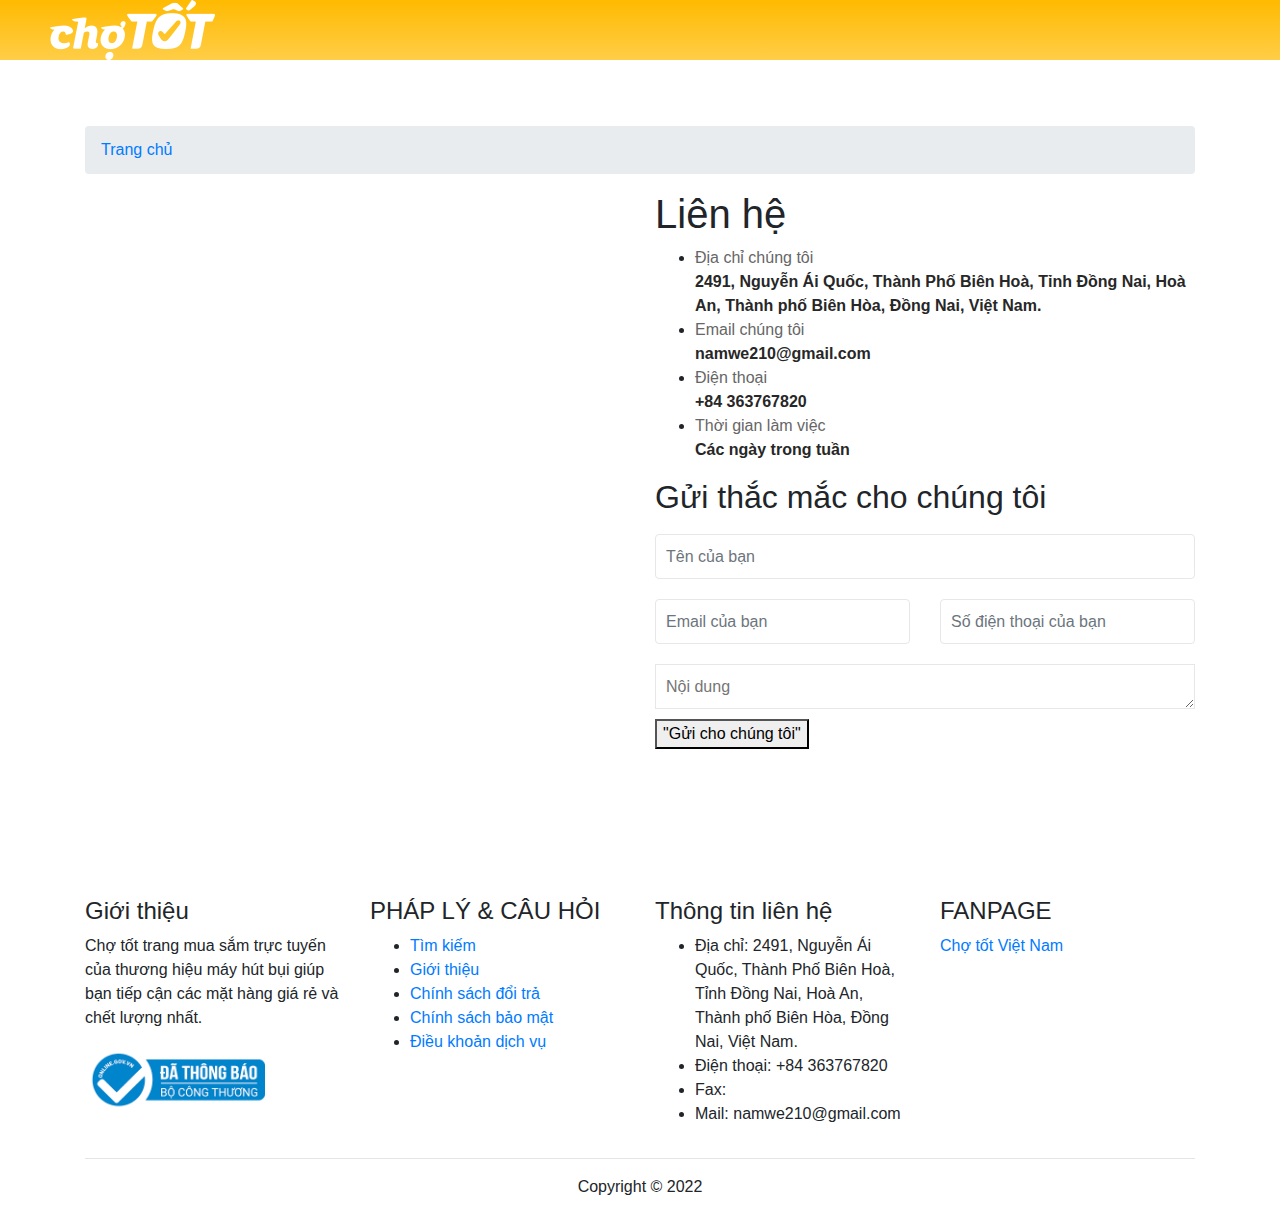
<file: GiaoDienNguoiDung/contact.html>
<!DOCTYPE html>
<html lang="en">
<head>
  <meta charset="UTF-8">
  <meta http-equiv="X-UA-Compatible" content="IE=edge">
  <meta name="viewport" content="width=device-width, initial-scale=1.0">
  <meta charset="utf-8">
  <meta name="viewport" content="width=device-width, initial-scale=1">

  <link rel="stylesheet" href="../GiaoDienNguoiDung/assets/css/bootstrap.min.css">
  <link rel="stylesheet" type="text/css" href="../GiaoDienNguoiDung/assets/css/contact.css">

  


  <title>Liên hệ</title>
</head>
<body>
  <div class="app">
    <header class="header">
          <div class="header-with-search">
              <div class="header__logo">
                  <img class="header__logo-img" src="../GiaoDienNguoiDung/assets/img/logo1.webp" alt="">
              </div>
          </div>
  </header>
  </div>
 <!--Navbar-->
<div>
  
 <div class="nav">
  <nav class="navbar navbar-expand-lg navbar-light bg-white sticky-top">
    <div class="container">
      <div class="icon-ol">
        <a style="color: #272727" href="">
          <i class="fas fa-user-alt"></i>
        </a>
        <a href="#" class="" uk-toggle="target: #offcanvas-flip">
          <i class="fas fa-search" style="color: black"></i>
        </a>
       
        <a style="color: #272727" href="#" uk-toggle="target: #offcanvas-flip2">
          <i class="fas fa-shopping-cart"></i>
        </a>
        <button class="navbar-toggler" type="button" uk-toggle="target: #offcanvas-flip1" data-target="#navbarNav"
          aria-controls="navbarNav" aria-expanded="false" aria-label="Toggle navigation">
          <span class="navbar-toggler-icon"></span>
        </button>
      </div>
    </div>
    </div>
</div>

  </nav>
  <!--Banner-->
  <div>
 
  </div>
  <div class="breadcrumb-shop">
    <div class="container">
      <div class="row">
        <div class="col-lg-12 col-md-12 col-sm-12 col-xs-12 pd5">
          <ol class="breadcrumb breadcrumb-arrows">
            <li>
              <a href="../GiaoDienNguoiDung/index.html">
                <span>Trang chủ</span>
              </a>
            </li>
          </ol>
        </div>
      </div>
    </div>
  </div>
  <section>

    <div class="container">

      <div class="row">
        <div class="col-md-6 col-sm-12 col-xs-12 box-heading-contact">
          <div class="box-map">
            <iframe
              src="https://www.google.com/maps/embed?pb=!1m18!1m12!1m3!1d979.3430520329927!2d106.80404482919359!3d10.935230999513381!2m3!1f0!2f0!3f0!3m2!1i1024!2i768!4f13.1!3m3!1m2!1s0x0%3A0x55ff8a747fb31084!2zMTDCsDU2JzA2LjgiTiAxMDbCsDQ4JzE2LjUiRQ!5e0!3m2!1svi!2s!4v1650207284903!5m2!1svi!2s" width="100%" height="700" frameborder="0" style="border:0" allowfullscreen=""></iframe>
   
          </div>
        </div>
        <div class="col-md-6 col-sm-12 col-xs-12  wrapbox-content-page-contact">
          <div class="header-page-contact clearfix">
            <h1>Liên hệ</h1>
          </div>
          <div class="box-info-contact">
            <ul class="list-info">
              <li>
                <p>Địa chỉ chúng tôi</p>
                <p><strong>2491, Nguyễn Ái Quốc, Thành Phố Biên Hoà, Tỉnh Đồng Nai, Hoà An, Thành phố Biên Hòa, Đồng Nai, Việt Nam.</strong></p>
              </li>
              <li>
                <p>Email chúng tôi</p>
                <p><strong>namwe210@gmail.com</strong></p>
              </li>
              <li>
                <p>Điện thoại</p>
                <p><strong>+84 363767820</strong></p>
              </li>
              <li>
                <p>Thời gian làm việc</p>
                <p><strong>Các ngày trong tuần</strong></p>
              </li>
            </ul>
          </div>

          <div class="box-send-contact">
            <h2>Gửi thắc mắc cho chúng tôi</h2>
            <div id="col-left contactFormWrapper menuList-links">
              <form accept-charset="UTF-8" action="/contact" class="contact-form" method="post">
                <div class="contact-form">
                  <div class="row">
                    <div class="col-sm-12 col-xs-12">
                      <div class="input-group">
                        <input required="" type="text" class="form-control"
                          placeholder="Tên của bạn">
                      </div>
                    </div>
                    <div class="col-sm-6 col-xs-12">  
                      <div class="input-group">
                        <input required="" type="text" class="form-control"
                          placeholder="Email của bạn">
                      </div>
                    </div>
                    <div class="col-sm-6 col-xs-12">
                      <div class="input-group">
                        <input  required="" type="text" class="form-control"
                          placeholder="Số điện thoại của bạn">
                      </div>
                    </div>
                    <div class="col-sm-12 col-xs-12">
                      <div class="input-group">
                        <textarea placeholder="Nội dung"></textarea>
                      </div>
                    </div>
                    <div class="col-sm-12">
                      <button class="button dark">
                        
                          "Gửi cho chúng tôi"</button>
                    </div>
                  </div>
                </div>
              </form>
            </div>
          </div>
        </div>
      </div>


    </div>


    <!-- footer -->
  
  <footer class="main-footer">
    <div class="container">
      <div class="">
        <div class="row">
          <div class="col-xs-12 col-sm-6 col-md-3">
            <div class="footer-col footer-block">
              <h4 class="footer-title">
                Giới thiệu
              </h4>
              <div class="footer-content">
                <p>Chợ tốt trang mua sắm trực tuyến của thương hiệu máy hút bụi giúp bạn tiếp
                  cận các mặt hàng giá rẻ và chết lượng nhất.</p>
                <div class="logo-footer">
                  <img src="../GiaoDienNguoiDung/assets/img/logo-bct.png" width="180px" alt="Bộ Công Thương">
                </div>
                
              </div>
            </div>
          </div>
          <div class="col-xs-12 col-sm-6 col-md-3">
            <div class="footer-col footer-link">
              <h4 class="footer-title">
                PHÁP LÝ &amp; CÂU HỎI
              </h4>
              <div class="footer-content toggle-footer">
                <ul>
                  <li class="item">
                    <a href="#" title="Tìm kiếm">Tìm kiếm</a>
                  </li>
                  <li class="item">
                    <a href="#" title="Giới thiệu">Giới thiệu</a>
                  </li>
                  <li class="item">
                    <a href="#" title="Chính sách đổi trả">Chính sách đổi trả</a>
                  </li>
                  <li class="item">
                    <a href="#" title="Chính sách bảo mật">Chính sách bảo mật</a>
                  </li>
                  <li class="item">
                    <a href="#" title="Điều khoản dịch vụ">Điều khoản dịch vụ</a>
                  </li>
                </ul>
              </div>
            </div>
          </div>
          <div class="col-xs-12 col-sm-6 col-md-3">
            <div class="footer-col footer-block">
              <h4 class="footer-title">
                Thông tin liên hệ
              </h4>
              <div class="footer-content toggle-footer">
                <ul>
                  <li><span>Địa chỉ:</span> 2491, Nguyễn Ái Quốc, Thành Phố Biên Hoà, Tỉnh Đồng Nai, Hoà An, Thành phố Biên Hòa, Đồng Nai, Việt Nam.</li>
                  <li><span>Điện thoại:</span> +84 363767820</li>
                  <li><span>Fax:</span> </li>
                  <li><span>Mail:</span> namwe210@gmail.com</li>
                </ul>
              </div>
            </div>
          </div>
          <div class="col-xs-12 col-sm-6 col-md-3">
            <div class="footer-col footer-block">
              <h4 class="footer-title">
                FANPAGE
              </h4>
              <div class="footer-content">
                <div id="fb-root">
                  <div class="footer-static-content">
                    <div class="fb-page" data-href=""
                      data-tabs="timeline" data-width="" data-height="215" data-small-header="false"
                      data-adapt-container-width="true" data-hide-cover="false" data-show-facepile="true">
                      <blockquote cite=""
                        class="fb-xfbml-parse-ignore"><a
                          href="">Chợ tốt Việt Nam</a>
                      </blockquote>
                    </div>
                  </div>
                </div>
              </div>
            </div>
          </div>
        </div>
      </div>
    </div>
    <div class="main-footer--copyright">
      <div class="container">
        <hr>
        <div class="main-footer--border" style="text-align:center;padding-bottom: 15px;">
          <p>Copyright © 2022 </p>
        </div>
      </div>
    </div>
  </footer>
  
</body>

</html>
</file>
<file: GiaoDienNguoiDung/assets/css/contact.css>
/* header */

/* BEM: Block Element Modifier */

.header {
    height: auto;
    background-image: linear-gradient(to top, #ffba00b8, #ffba00);
   

}

.header__logo img{
    justify-content: center;
}

.header__logo-img {

    padding-left: 50px;
    
}




/* kết thức header */
/* nav */
.nav{
    padding-top: 50px;
 
}
.box-info-contact li p strong {
    color: #272727;
}
.box-info-contact li p {
    margin-bottom: 0;
    color: #666;
    font-weight: 500;
}

element.style {
    z-index: 3;
    position: absolute;
    height: 100%;
    width: 100%;
    padding: 0px;
    border-width: 0px;
    margin: 0px;
    left: 0px;
    top: 0px;
    touch-action: pan-x pan-y;
}
.contact-form .input-group input, .contact-form .input-group textarea {
    border: 1px solid #e7e7e7;
    box-shadow: none;
    height: 45px;
    font-weight: 500;
   
    background: #fff;
    color: #272727;
    width: 100%;
    padding: 10px 0px;
}
.contact-form .input-group input{
    padding: 10px;
}
.contact-form .input-group textarea{
    padding: 10px;
}
.input-group{
    padding: 10px 0px;
}
</file>
